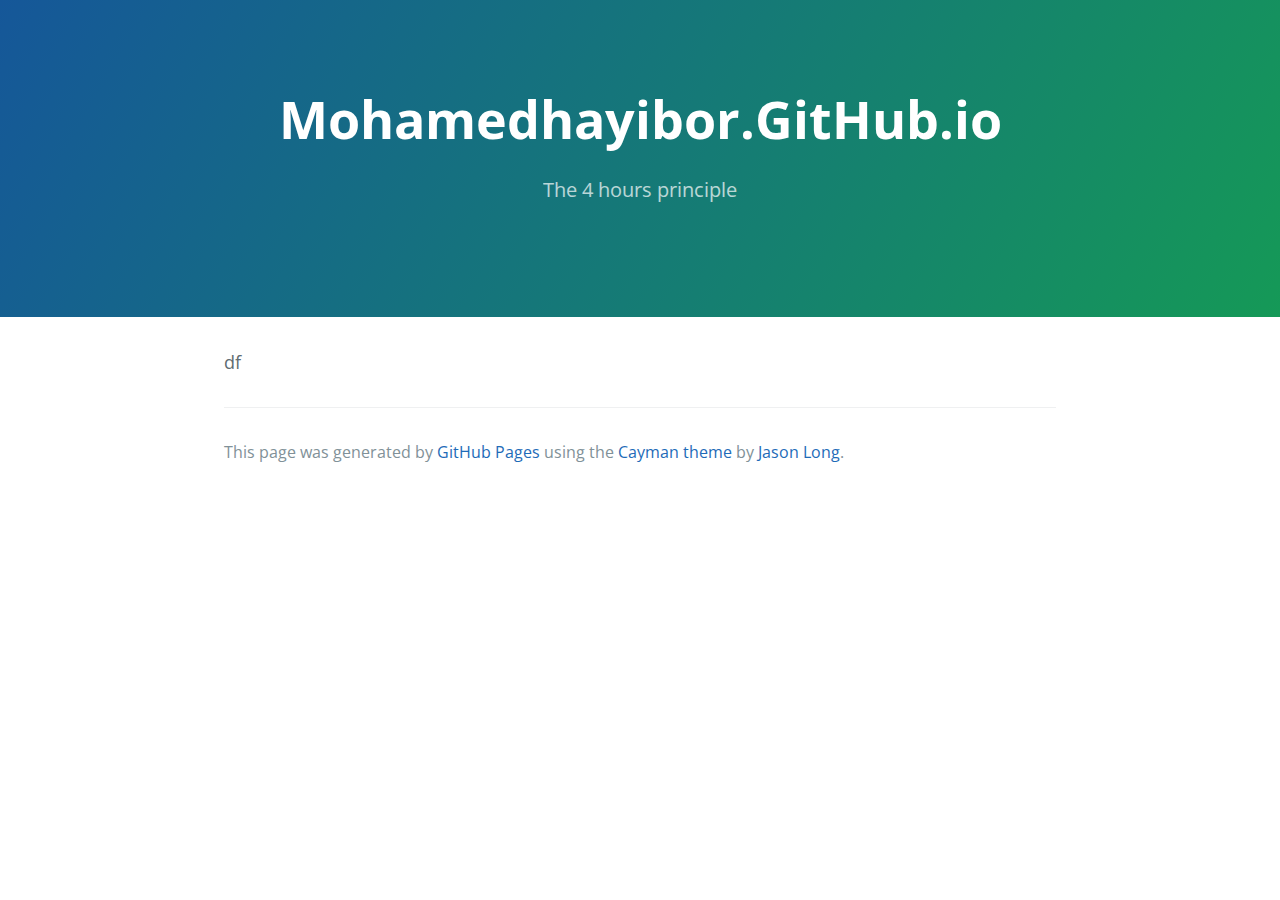
<file: index.html>
<!DOCTYPE html>
<html lang="en-us">
  <head>
    <meta charset="UTF-8">
    <title>Mohamedhayibor.GitHub.io by mohamedhayibor</title>
    <meta name="viewport" content="width=device-width, initial-scale=1">
    <link rel="stylesheet" type="text/css" href="stylesheets/normalize.css" media="screen">
    <link href='https://fonts.googleapis.com/css?family=Open+Sans:400,700' rel='stylesheet' type='text/css'>
    <link rel="stylesheet" type="text/css" href="stylesheets/stylesheet.css" media="screen">
    <link rel="stylesheet" type="text/css" href="stylesheets/github-light.css" media="screen">
  </head>
  <body>
    <section class="page-header">
      <h1 class="project-name">Mohamedhayibor.GitHub.io</h1>
      <h2 class="project-tagline">The 4 hours principle</h2>
    </section>

    <section class="main-content">
      <p>df</p>

      <footer class="site-footer">

        <span class="site-footer-credits">This page was generated by <a href="https://pages.github.com">GitHub Pages</a> using the <a href="https://github.com/jasonlong/cayman-theme">Cayman theme</a> by <a href="https://twitter.com/jasonlong">Jason Long</a>.</span>
      </footer>

    </section>

  
  </body>
</html>
</file>
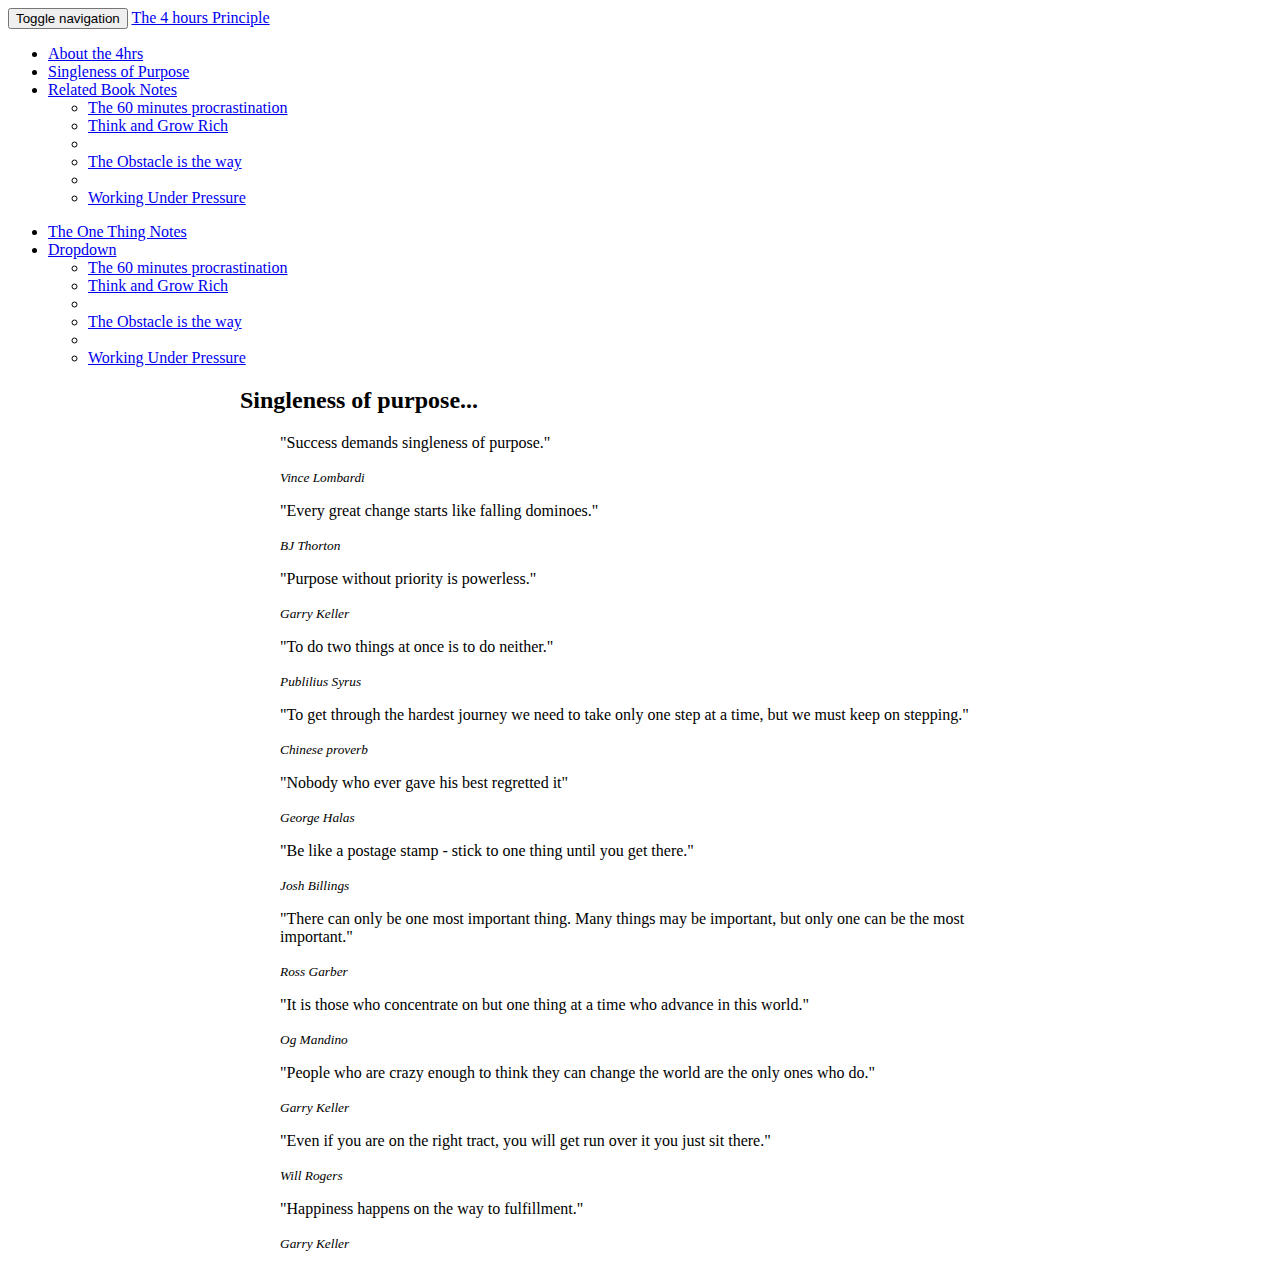
<file: quotes.html>
<!DOCTYPE html>
<html>
<head>
	<title>4hrs Clock - Singleness of Purpose</title>
	<link rel="stylesheet" href="http://bootswatch.com/cyborg/bootstrap.min.css">
	<link rel="stylesheet" type="text/css" href="style.css">	
</head>
<body>

	<!-- Start of navbar -->
	<nav class="navbar navbar-default" role="navigation">
		<div class="container">
			<!-- Brand and toggle get grouped for better mobile display -->
			<div class="navbar-header">
				<button type="button" class="navbar-toggle" data-toggle="collapse" data-target="#bs-example-navbar-collapse-1">
					<span class="sr-only">Toggle navigation</span>
					<span class="icon-bar"></span>
					<span class="icon-bar"></span>
					<span class="icon-bar"></span>
				</button>
				<a class="navbar-brand" href="index.html">The 4 hours Principle</a>
			</div>
			<!-- Collect the nav links, forms, and other content for toggling -->
			<div class="collapse navbar-collapse" id="bs-example-navbar-collapse-1">
				<ul class="nav navbar-nav">
					<li><a href="about.html">About the 4hrs</a></li>
					<li class="active"><a href="quotes.html">Singleness of Purpose</a></li>
					<li class="dropdown">
						<a href="#" class="dropdown-toggle" data-toggle="dropdown">Related Book Notes <b class="caret"></b></a>
						<ul class="dropdown-menu">
							<li><a href="http://www.evernote.com/l/ANgCyIebT2xHTLW-NKUmWJsWuOISd03GBYY/" target="_blank">The 60 minutes procrastination</a></li>
							<li><a href="http://www.evernote.com/l/ANhbSS1wCBVGgroH9_DLmUlqZmiTcrasK14/" target="_blank">Think and Grow Rich</a></li>
							<li class="divider"></li>
							<li><a href="http://www.evernote.com/l/ANj3orTHyStGZ7UP7wvQtvkLP-4cwLHJ9lw/" target="_blank">The Obstacle is the way</a></li>
							<li class="divider"></li>
							<li><a href="http://www.evernote.com/l/ANgdt5GDUONA7JeKgMb5_HNT0hC7p85WYKk/" target="_blank">Working Under Pressure</a></li>
						</ul>
					</li>
				</ul>
				
				<ul class="nav navbar-nav navbar-right">
					<li><a href="http://www.evernote.com/l/ANihL6CsuJ1JObYQZV8B_xx6zJUoh_52OV8/" target="_blank">The One Thing Notes</a></li>
					<li class="dropdown">
						<a href="#" class="dropdown-toggle" data-toggle="dropdown">Dropdown <b class="caret"></b></a>
						<ul class="dropdown-menu">
							<li><a href="http://www.evernote.com/l/ANgCyIebT2xHTLW-NKUmWJsWuOISd03GBYY/" target="_blank">The 60 minutes procrastination</a></li>
							<li><a href="http://www.evernote.com/l/ANhbSS1wCBVGgroH9_DLmUlqZmiTcrasK14/" target="_blank">Think and Grow Rich</a></li>
							<li class="divider"></li>
							<li><a href="http://www.evernote.com/l/ANj3orTHyStGZ7UP7wvQtvkLP-4cwLHJ9lw/" target="_blank">The Obstacle is the way</a></li>
							<li class="divider"></li>
							<li><a href="http://www.evernote.com/l/ANgdt5GDUONA7JeKgMb5_HNT0hC7p85WYKk/" target="_blank">Working Under Pressure</a></li>
						</ul>
					</li>
				</ul>
			</div><!-- /.navbar-collapse -->
		</div><!-- /.container-fluid -->
	</nav>
	<!-- End of navbar -->

	<div class="box">
		<div class="row">
			<div class="col-lg-12">
				<h2 id="type-blockquotes">Singleness of purpose...</h2>
			</div>
		</div>
		<div class="row">
			<div class="col-lg-6">
				<div class="bs-component">
					<blockquote>
						<p>"Success demands singleness of purpose."</p>
						<small><cite title="Source Title">Vince Lombardi</cite></small>
					</blockquote>
				</div>
			</div>
			<div class="col-lg-6">
				<div class="bs-component">
					<blockquote class="pull-right">
						<p>"Every great change starts like falling dominoes."</p>
						<small><cite title="Source Title">BJ Thorton</cite></small>
					</blockquote>
				</div>
			</div>
		</div>

		<div class="row">
			<div class="col-lg-6">
				<div class="bs-component">
					<blockquote>
						<p>"Purpose without priority is powerless."</p>
						<small><cite title="Source Title">Garry Keller</cite></small>
					</blockquote>
				</div>
			</div>
			<div class="col-lg-6">
				<div class="bs-component">
					<blockquote class="pull-right">
						<p>"To do two things at once is to do neither."</p>
						<small><cite title="Source Title">Publilius Syrus</cite></small>
					</blockquote>
				</div>
			</div>
		</div>

		<div class="row">
			<div class="col-lg-6">
				<div class="bs-component">
					<blockquote>
						<p>"To get through the hardest journey we need to take only one step at a time, but we must keep on stepping."</p>
						<small><cite title="Source Title">Chinese proverb</cite></small>
					</blockquote>
				</div>
			</div>
			<div class="col-lg-6">
				<div class="bs-component">
					<blockquote class="pull-right">
						<p>"Nobody who ever gave his best regretted it"</p>
						<small><cite title="Source Title">George Halas</cite></small>
					</blockquote>
				</div>
			</div>
		</div>

		<div class="row">
			<div class="col-lg-6">
				<div class="bs-component">
					<blockquote>
						<p>"Be like a postage stamp - stick to one thing until you get there."</p>
						<small><cite title="Source Title">Josh Billings</cite></small>
					</blockquote>
				</div>
			</div>
			<div class="col-lg-6">
				<div class="bs-component">
					<blockquote class="pull-right">
						<p>"There can only be one most important thing. Many things may be important, but only one can be the most important."</p>
						<small><cite title="Source Title">Ross Garber</cite></small>
					</blockquote>
				</div>
			</div>
		</div>

		<div class="row">
			<div class="col-lg-6">
				<div class="bs-component">
					<blockquote>
						<p>"It is those who concentrate on but one thing at a time who advance in this world."</p>
						<small><cite title="Source Title">Og Mandino</cite></small>
					</blockquote>
				</div>
			</div>
			<div class="col-lg-6">
				<div class="bs-component">
					<blockquote class="pull-right">
						<p>"People who are crazy enough to think they can change the world are the only ones who do."</p>
						<small><cite title="Source Title">Garry Keller</cite></small>
					</blockquote>
				</div>
			</div>
		</div>

		<div class="row">
			<div class="col-lg-6">
				<div class="bs-component">
					<blockquote>
						<p>"Even if you are on the right tract, you will get run over it you just sit there."</p>
						<small><cite title="Source Title">Will Rogers</cite></small>
					</blockquote>
				</div>
			</div>
			<div class="col-lg-6">
				<div class="bs-component">
					<blockquote class="pull-right">
						<p>"Happiness happens on the way to fulfillment."</p>
						<small><cite title="Source Title">Garry Keller</cite></small>
					</blockquote>
				</div>
			</div>
		</div>
	</div>
				



	

	<script src="https://ajax.googleapis.com/ajax/libs/jquery/2.1.3/jquery.min.js"></script>
	<script src="https://maxcdn.bootstrapcdn.com/bootstrap/3.3.5/js/bootstrap.min.js"></script>
	<script src="controller.js"></script>
</body>
</html>
</file>
<file: stylesheets/stylesheet.css>
* {
  box-sizing: border-box; }

body {
  padding: 0;
  margin: 0;
  font-family: "Open Sans", "Helvetica Neue", Helvetica, Arial, sans-serif;
  font-size: 16px;
  line-height: 1.5;
  color: #606c71; }

a {
  color: #1e6bb8;
  text-decoration: none; }
  a:hover {
    text-decoration: underline; }

.btn {
  display: inline-block;
  margin-bottom: 1rem;
  color: rgba(255, 255, 255, 0.7);
  background-color: rgba(255, 255, 255, 0.08);
  border-color: rgba(255, 255, 255, 0.2);
  border-style: solid;
  border-width: 1px;
  border-radius: 0.3rem;
  transition: color 0.2s, background-color 0.2s, border-color 0.2s; }
  .btn + .btn {
    margin-left: 1rem; }

.btn:hover {
  color: rgba(255, 255, 255, 0.8);
  text-decoration: none;
  background-color: rgba(255, 255, 255, 0.2);
  border-color: rgba(255, 255, 255, 0.3); }

@media screen and (min-width: 64em) {
  .btn {
    padding: 0.75rem 1rem; } }

@media screen and (min-width: 42em) and (max-width: 64em) {
  .btn {
    padding: 0.6rem 0.9rem;
    font-size: 0.9rem; } }

@media screen and (max-width: 42em) {
  .btn {
    display: block;
    width: 100%;
    padding: 0.75rem;
    font-size: 0.9rem; }
    .btn + .btn {
      margin-top: 1rem;
      margin-left: 0; } }

.page-header {
  color: #fff;
  text-align: center;
  background-color: #159957;
  background-image: linear-gradient(120deg, #155799, #159957); }

@media screen and (min-width: 64em) {
  .page-header {
    padding: 5rem 6rem; } }

@media screen and (min-width: 42em) and (max-width: 64em) {
  .page-header {
    padding: 3rem 4rem; } }

@media screen and (max-width: 42em) {
  .page-header {
    padding: 2rem 1rem; } }

.project-name {
  margin-top: 0;
  margin-bottom: 0.1rem; }

@media screen and (min-width: 64em) {
  .project-name {
    font-size: 3.25rem; } }

@media screen and (min-width: 42em) and (max-width: 64em) {
  .project-name {
    font-size: 2.25rem; } }

@media screen and (max-width: 42em) {
  .project-name {
    font-size: 1.75rem; } }

.project-tagline {
  margin-bottom: 2rem;
  font-weight: normal;
  opacity: 0.7; }

@media screen and (min-width: 64em) {
  .project-tagline {
    font-size: 1.25rem; } }

@media screen and (min-width: 42em) and (max-width: 64em) {
  .project-tagline {
    font-size: 1.15rem; } }

@media screen and (max-width: 42em) {
  .project-tagline {
    font-size: 1rem; } }

.main-content :first-child {
  margin-top: 0; }
.main-content img {
  max-width: 100%; }
.main-content h1, .main-content h2, .main-content h3, .main-content h4, .main-content h5, .main-content h6 {
  margin-top: 2rem;
  margin-bottom: 1rem;
  font-weight: normal;
  color: #159957; }
.main-content p {
  margin-bottom: 1em; }
.main-content code {
  padding: 2px 4px;
  font-family: Consolas, "Liberation Mono", Menlo, Courier, monospace;
  font-size: 0.9rem;
  color: #383e41;
  background-color: #f3f6fa;
  border-radius: 0.3rem; }
.main-content pre {
  padding: 0.8rem;
  margin-top: 0;
  margin-bottom: 1rem;
  font: 1rem Consolas, "Liberation Mono", Menlo, Courier, monospace;
  color: #567482;
  word-wrap: normal;
  background-color: #f3f6fa;
  border: solid 1px #dce6f0;
  border-radius: 0.3rem; }
  .main-content pre > code {
    padding: 0;
    margin: 0;
    font-size: 0.9rem;
    color: #567482;
    word-break: normal;
    white-space: pre;
    background: transparent;
    border: 0; }
.main-content .highlight {
  margin-bottom: 1rem; }
  .main-content .highlight pre {
    margin-bottom: 0;
    word-break: normal; }
.main-content .highlight pre, .main-content pre {
  padding: 0.8rem;
  overflow: auto;
  font-size: 0.9rem;
  line-height: 1.45;
  border-radius: 0.3rem; }
.main-content pre code, .main-content pre tt {
  display: inline;
  max-width: initial;
  padding: 0;
  margin: 0;
  overflow: initial;
  line-height: inherit;
  word-wrap: normal;
  background-color: transparent;
  border: 0; }
  .main-content pre code:before, .main-content pre code:after, .main-content pre tt:before, .main-content pre tt:after {
    content: normal; }
.main-content ul, .main-content ol {
  margin-top: 0; }
.main-content blockquote {
  padding: 0 1rem;
  margin-left: 0;
  color: #819198;
  border-left: 0.3rem solid #dce6f0; }
  .main-content blockquote > :first-child {
    margin-top: 0; }
  .main-content blockquote > :last-child {
    margin-bottom: 0; }
.main-content table {
  display: block;
  width: 100%;
  overflow: auto;
  word-break: normal;
  word-break: keep-all; }
  .main-content table th {
    font-weight: bold; }
  .main-content table th, .main-content table td {
    padding: 0.5rem 1rem;
    border: 1px solid #e9ebec; }
.main-content dl {
  padding: 0; }
  .main-content dl dt {
    padding: 0;
    margin-top: 1rem;
    font-size: 1rem;
    font-weight: bold; }
  .main-content dl dd {
    padding: 0;
    margin-bottom: 1rem; }
.main-content hr {
  height: 2px;
  padding: 0;
  margin: 1rem 0;
  background-color: #eff0f1;
  border: 0; }

@media screen and (min-width: 64em) {
  .main-content {
    max-width: 64rem;
    padding: 2rem 6rem;
    margin: 0 auto;
    font-size: 1.1rem; } }

@media screen and (min-width: 42em) and (max-width: 64em) {
  .main-content {
    padding: 2rem 4rem;
    font-size: 1.1rem; } }

@media screen and (max-width: 42em) {
  .main-content {
    padding: 2rem 1rem;
    font-size: 1rem; } }

.site-footer {
  padding-top: 2rem;
  margin-top: 2rem;
  border-top: solid 1px #eff0f1; }

.site-footer-owner {
  display: block;
  font-weight: bold; }

.site-footer-credits {
  color: #819198; }

@media screen and (min-width: 64em) {
  .site-footer {
    font-size: 1rem; } }

@media screen and (min-width: 42em) and (max-width: 64em) {
  .site-footer {
    font-size: 1rem; } }

@media screen and (max-width: 42em) {
  .site-footer {
    font-size: 0.9rem; } }
</file>
<file: stylesheets/github-light.css>
/*
   Copyright 2014 GitHub Inc.

   Licensed under the Apache License, Version 2.0 (the "License");
   you may not use this file except in compliance with the License.
   You may obtain a copy of the License at

       http://www.apache.org/licenses/LICENSE-2.0

   Unless required by applicable law or agreed to in writing, software
   distributed under the License is distributed on an "AS IS" BASIS,
   WITHOUT WARRANTIES OR CONDITIONS OF ANY KIND, either express or implied.
   See the License for the specific language governing permissions and
   limitations under the License.

*/

.pl-c /* comment */ {
  color: #969896;
}

.pl-c1      /* constant, markup.raw, meta.diff.header, meta.module-reference, meta.property-name, support, support.constant, support.variable, variable.other.constant */,
.pl-s .pl-v /* string variable */ {
  color: #0086b3;
}

.pl-e  /* entity */,
.pl-en /* entity.name */ {
  color: #795da3;
}

.pl-s .pl-s1 /* string source */,
.pl-smi      /* storage.modifier.import, storage.modifier.package, storage.type.java, variable.other, variable.parameter.function */ {
  color: #333;
}

.pl-ent /* entity.name.tag */ {
  color: #63a35c;
}

.pl-k /* keyword, storage, storage.type */ {
  color: #a71d5d;
}

.pl-pds              /* punctuation.definition.string, string.regexp.character-class */,
.pl-s                /* string */,
.pl-s .pl-pse .pl-s1 /* string punctuation.section.embedded source */,
.pl-sr               /* string.regexp */,
.pl-sr .pl-cce       /* string.regexp constant.character.escape */,
.pl-sr .pl-sra       /* string.regexp string.regexp.arbitrary-repitition */,
.pl-sr .pl-sre       /* string.regexp source.ruby.embedded */ {
  color: #183691;
}

.pl-v /* variable */ {
  color: #ed6a43;
}

.pl-id /* invalid.deprecated */ {
  color: #b52a1d;
}

.pl-ii /* invalid.illegal */ {
  background-color: #b52a1d;
  color: #f8f8f8;
}

.pl-sr .pl-cce /* string.regexp constant.character.escape */ {
  color: #63a35c;
  font-weight: bold;
}

.pl-ml /* markup.list */ {
  color: #693a17;
}

.pl-mh        /* markup.heading */,
.pl-mh .pl-en /* markup.heading entity.name */,
.pl-ms        /* meta.separator */ {
  color: #1d3e81;
  font-weight: bold;
}

.pl-mq /* markup.quote */ {
  color: #008080;
}

.pl-mi /* markup.italic */ {
  color: #333;
  font-style: italic;
}

.pl-mb /* markup.bold */ {
  color: #333;
  font-weight: bold;
}

.pl-md /* markup.deleted, meta.diff.header.from-file */ {
  background-color: #ffecec;
  color: #bd2c00;
}

.pl-mi1 /* markup.inserted, meta.diff.header.to-file */ {
  background-color: #eaffea;
  color: #55a532;
}

.pl-mdr /* meta.diff.range */ {
  color: #795da3;
  font-weight: bold;
}

.pl-mo /* meta.output */ {
  color: #1d3e81;
}
</file>
<file: style.css>
#canvas{
	display: block;
	margin-left: auto;
	margin-right: auto; 
}

.box {
	max-width: 800px;
	display: block;
	margin-left: auto;
	margin-right: auto; 
}

#startCounter {
	display: block;
	margin: 30px auto 40px auto;
}
</file>
